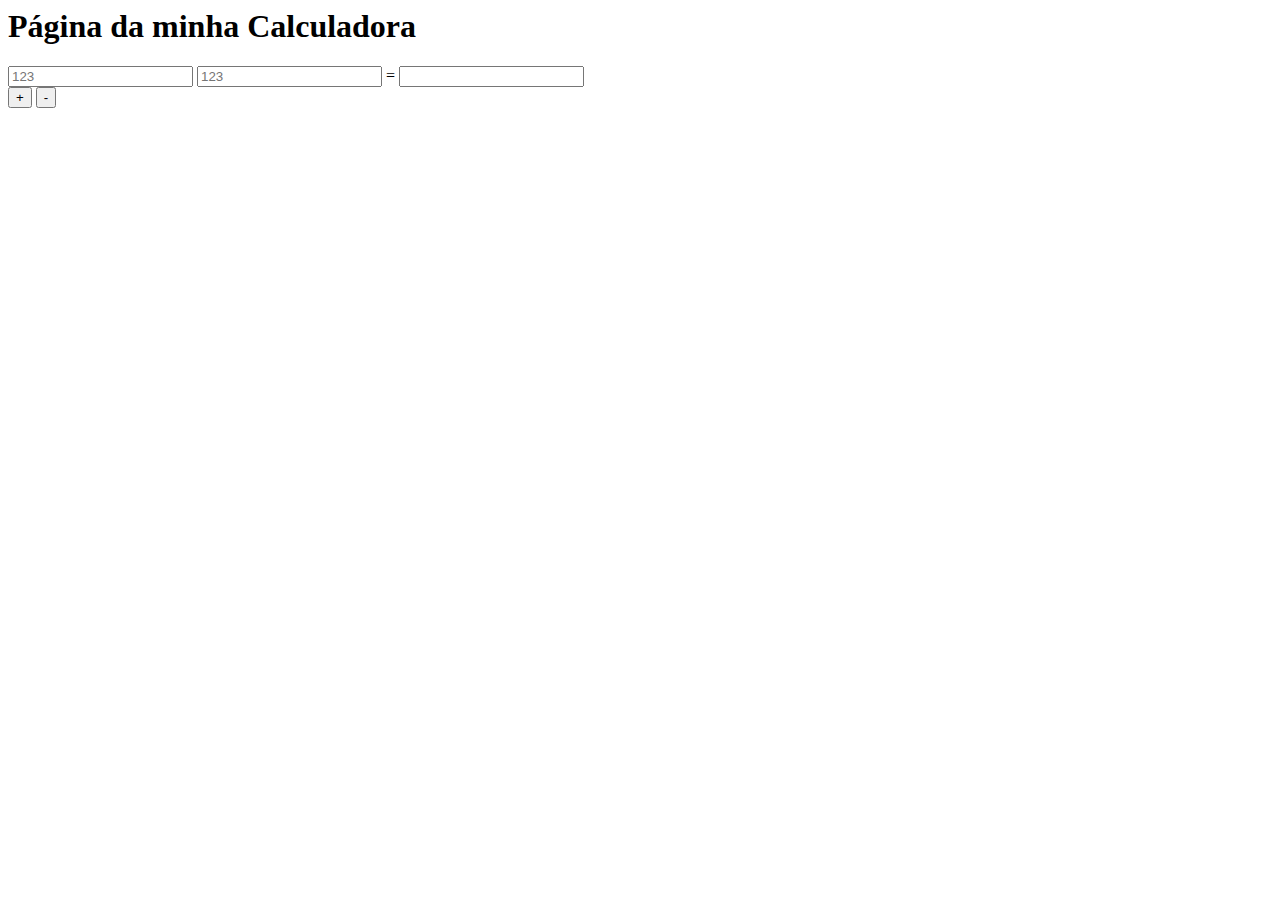
<file: calc.html>
<html>

    <head>
        <title>Calculadora</title>
        <script src="js/script.js" type="text/javascript"></script>
        <link href="css/style.css">
        <script>
            function somar() {
                var n1 = gebi("n1").value
                var n2 = gebi("n2").value
                var resultado = parseInt(n1) + parseInt(n2)
                gebi("resultado").value = resultado
            }
        </script>
    </head>

    <body>
        <h1>Página da minha Calculadora</h1>
        <input type="number" placeholder="123" id="n1">
        <input type="number" placeholder="123" id="n2"> =
        <input type="number" readonly id="resultado"><br>
        <button onclick="somar();">+</button>
        <button onclick="subtrair();">-</button>
    </body>

</html>
</file>
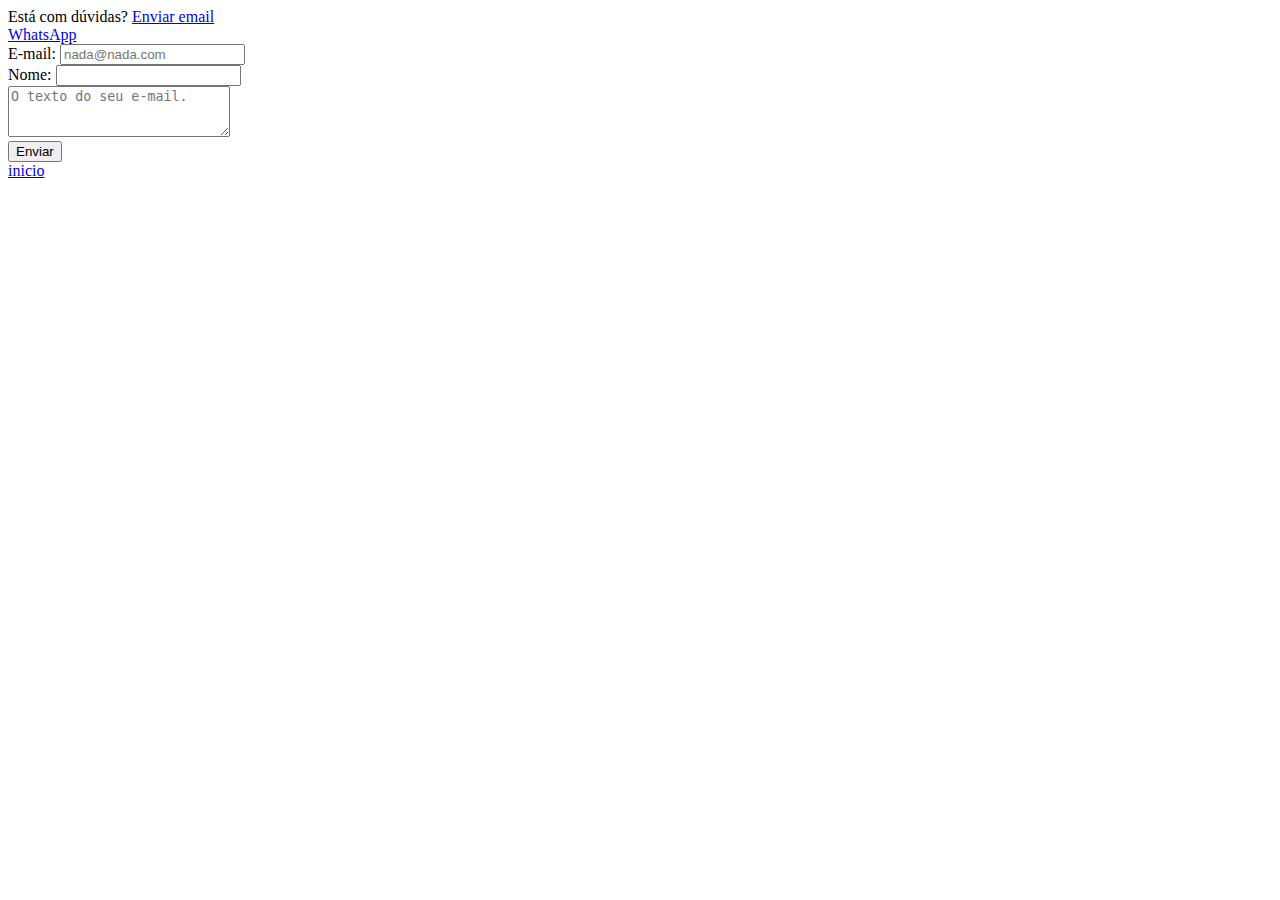
<file: email.html>
<!DOCTYPE html>
<html>
    <head>
        <title>Título</title>
        <script>
            //chamar no evento onsubmit do form
            function validarEmail() {
                var email = document.getElementById("idEmail").value
                if (!/^\w+([\.-]?\w+)*@\w+([\.-]?\w+)*(\.\w{2,3})+$/.test(email)) {
                    alert("Email inválido")
                    return false
                }else{
                    return true
                }
            }
        </script>
    </head>
    <body>
        Está com dúvidas?
        <a href="mailto:email@provedor.com.br?
            &subject=Assunto do email
            &cc=copia@provedor.com.br
            &bcc=copiaoculta@provedor.com.br
            &body=Olá galera!">Enviar email
        </a><br>
        <a href="https://wa.me/5548999999999?
            text=mensagem%20de%20hoje">
            WhatsApp
        </a><br>
        <form id="idForm" onsubmit="return validarEmail()"
            action="https://app.headlessforms.cloud/api/v1/form-submission/n9ldxUUg6X"
            method="POST">
            E-mail:
            <input 
                placeholder="nada@nada.com" 
                title="Um email válido!" 
                type="email" name="email"
                id="idEmail" required><br>
            Nome:
            <input type="text"
                minlength="5" maxlength="12"
                pattern="[a-z]{5,12}"
                name="nome" id="idNome" required><br>
            <textarea rows="3" cols="25" 
                name="corpo" placeholder="O texto do seu e-mail." required></textarea><br>
            <input type="submit" value="Enviar" />
        </form>
            
</a>
<a href="index.html">inicio</a>
    </body>
</html>
</file>
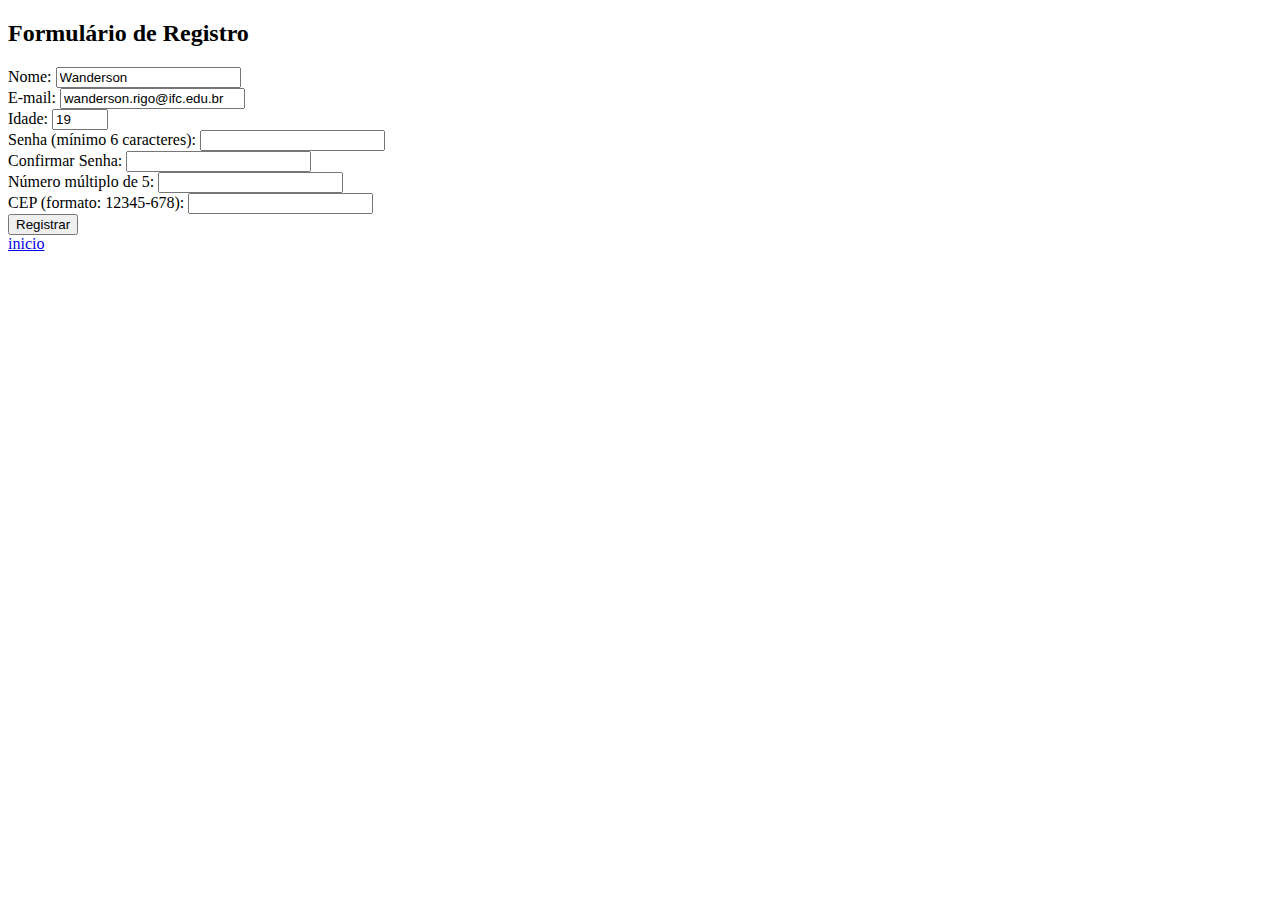
<file: formulario.html>
<!DOCTYPE html>
<html>

    <head>
        <title>Exemplo de Formulário com Validação em HTML</title>
        <script>
            document.getElementById("meuFormulario").addEventListener("submit", function (event) {
                // Realize suas operações de validação personalizadas aqui, se necessário.
                // Por exemplo, você pode verificar os campos do formulário usando document.getElementById() 
                // e fazer validações personalizadas em JavaScript.

                // Se a validação falhar, você pode evitar o envio do formulário usando event.preventDefault():
                // event.preventDefault();

                // Se a validação passar, você pode permitir o envio do formulário normalmente.
                // Se você quiser enviar o formulário via JavaScript, você pode fazer isso assim:
                this.submit();
            });

        </script>
    </head>

    <body>
        <h2>Formulário de Registro</h2>
        <form id="meuFormulario" action="http://jkorpela.fi/cgi-bin/echo.cgi" method="post">
            <label for="nome">Nome:</label>
            <input type="text" id="nome" name="nome" required maxlength="50" value="Wanderson">
            <br>

            <label for="email">E-mail:</label>
            <input type="email" id="email" name="email" required value="wanderson.rigo@ifc.edu.br">
            <br>

            <label for="idade">Idade:</label>
            <input type="number" id="idade" name="idade" required min="10" max="99" value="19">
            <br>

            <label for="senha">Senha (mínimo 6 caracteres):</label>
            <input type="password" id="senha" name="senha" required minlength="6">
            <br>

            <label for="confirmar_senha">Confirmar Senha:</label>
            <input type="password" id="confirmar_senha" name="confirmar_senha" minlength="6">
            <br>

            <label for="numero">Número múltiplo de 5:</label>
            <input type="number" id="numero" name="numero" step="5">
            <br>

            <label for="cep">CEP (formato: 12345-678):</label>
            <input type="text" id="cep" name="cep" pattern="[0-9]{5}-[0-9]{3}" required>
            <br>

            <input type="submit" value="Registrar">
        </form>
        <a href="index.html">inicio</a>
    </body>

</html>
</file>
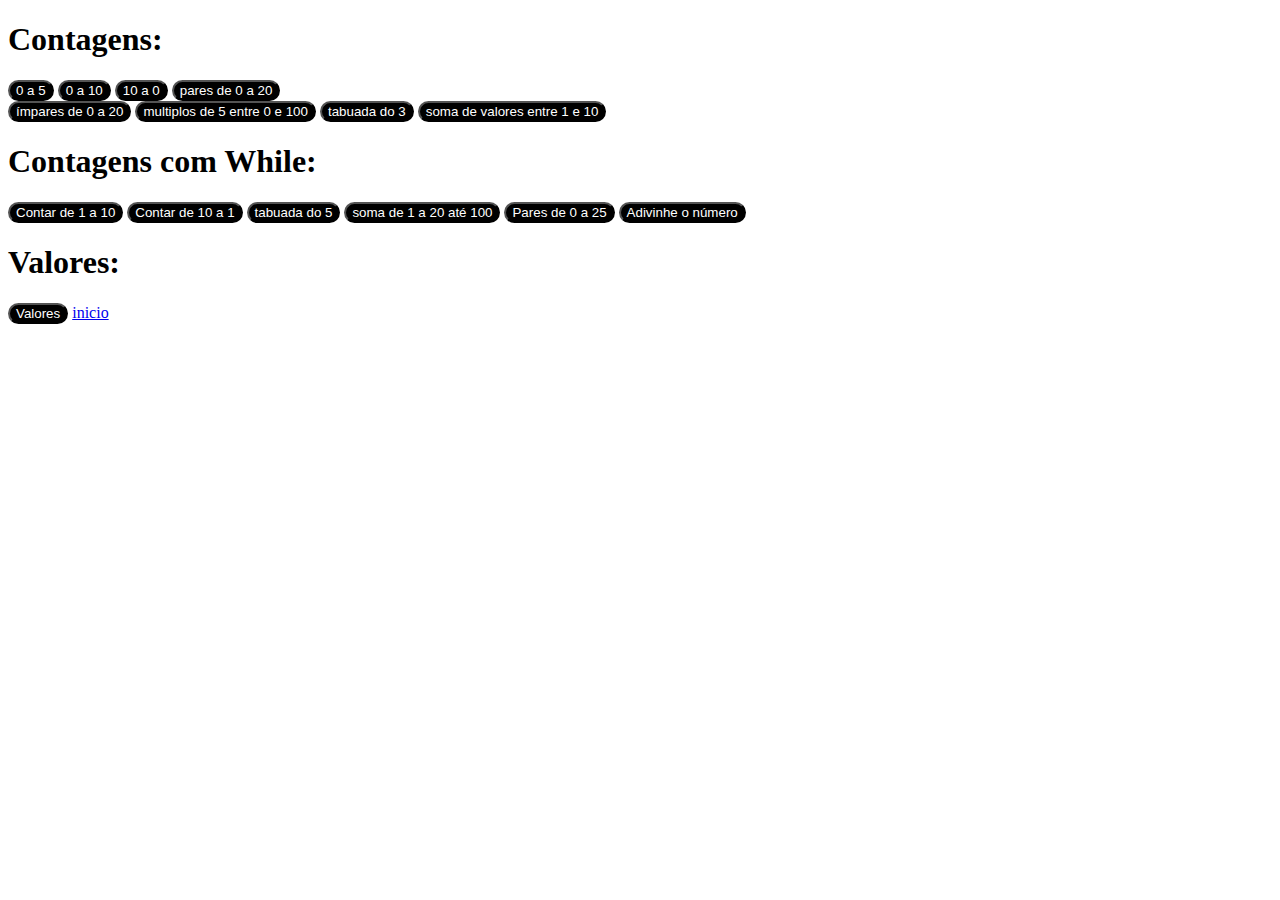
<file: repete.html>
<!DOCTYPE html>
<html lang="pt-br">
<head>
    <meta charset="UTF-8">
    <meta name="viewport" content="width=device-width, initial-scale=1.0">
    <title>Repetição</title>
    <link rel="stylesheet" href="css/style.css">
    <script class="abc">
        function contar(){
            for (var i=0; i<6; i++) {
            document.write(i + "<br>"); 
            }
        }
        function c0a10(){
            for (var i=0; i<11; i++){
            document.write(i + "<br>");
            }
        }
        function c10a0(){
            for (var i=10; i>-1; i--){
            document.write(i + "<br>");
            }
        }
        function p0a20(){
            for (var i=0; i<21; i=i+2){
            document.write(i + "<br>");
            }
        }
        function i0a20(){
            for (var i=1; i<21; i=i+2){
            document.write(i + "<br>");
            }
        }
        function m5de0a100(){
            for (var i=0; i<101; i=i+5){
            document.write(i + "<br>");
            }
        }
        function t3(){
            for (var i=0; i<31; i=i+3){
            document.write(i + "<br>");
            }
        }
        function s1a10(){
            var soma=0
            for (var i=0; i<11; i++){
            document.write (i +" " + soma + "<br>")
            soma = soma + i
            }
            document.write("soma final:" + soma + "<br>");
        }
        function contar1a10(){
            var n=1
            while (n<=10) {
                document.write(n);
                document.write ('<br>');
                n=n+1;
            }
        }
        function contar10a1(){
            var n=10
            while (n>=1) {
                document.write(n);
                document.write ('<br>');
                n=n-1;
            }
        }
        function t5(){
            var n=0
            while (n<=50) {
                document.write(n);
                document.write ('<br>');
                n=n+5;
            }
        }
        function s1a20(){
            var n=0
            var soma=0
            while (n<=20) {
                if( soma+n> 101) {
                    break
                } else {
                    soma=soma+n
                }
                n=n+1
            }
            document.write("soma:" + soma)
        }
        function p0a25(){
            var n=0
            while (n<=25) {
                document.write(n);
                document.write ('<br>');
                n=n+2;
            }
        }
        function adivinhe(){
            var idade=prompt ("a idade é bem subjetiva")
            while (idade!=69) {
                idade = prompt ("burrao:")
            }
            alert (" era 69 mesmo")
        }
        function valores(){
            var numeros=[9,21,7,15];
            var cars=["marea", "uno", "bmw m5", "ford ka", "audi r8", "f1000"]
            var novaMarca =prompt ("Diga um carro")
            var primeiro = cars.push(novaMarca)
            
            document.write (cars)
            for (let index = cars.length - 1; index >=0; index--) {
                const element = cars[index];
                document.write(car + "<br>")
            }
        }
        function contar1() {
            var a = ["jose", "maria","padre","joana","bento","francisco"]
            for (let index = 0; index < a.length; index++) {
                const element = array[index];
               
                if(element == pastor){
                    document.write("casinha" + index + "tem" + element +"<br>")
                    break
                }
            }
            var quem = prompt("diga um nome")
            var ondeesta = a.indexOf(quem)
            if (ondeesta  =-1) {
                document.write("casinha"+ ondeesta + "tem" + quem + "<br>")
            }
            else{
                document.write("não achei" + quem)
            }
        }
        const numerofornecido = parseInt(prompt("digite um numero"))
        function numerofornecido() {
            const arrayvalores = []
            for (var i=0: i=<= numerofornecido; i+++){
                arrayvalores.push(i)
            }
            }
        }
    </script>
</head>
<body>
    <section>
    <h1>Contagens:</h1>
    <input type="button" value="0 a 5" onclick="contar();"> 
    <input type="button" value="0 a 10" onclick="c0a10();">
    <input type="button" value="10 a 0" onclick="c10a0();">
    <input type="button" value="pares de 0 a 20" onclick="p0a20();"> <br>
    <input type="button" value="ímpares de 0 a 20" onclick="i0a20();">
    <input type="button" value="multiplos de 5 entre 0 e 100" onclick="m5de0a100();">
    <input type="button" value="tabuada do 3" onclick="t3();">
    <input type="button" value="soma de valores entre 1 e 10" onclick="s1a10();">
    <h1>Contagens com While:</h1>
    <input type="button" value="Contar de 1 a 10" onclick="contar1a10();">
    <input type="button" value="Contar de 10 a 1" onclick="contar10a1();">
    <input type="button" value="tabuada do 5" onclick="t5();">
    <input type="button" value="soma de 1 a 20 até 100" onclick="s1a20();">
    <input type="button" value="Pares de 0 a 25" onclick="p0a25();">
    <input type="button" value="Adivinhe o número" onclick="adivinhe();">
    <h1>Valores:</h1>
    <input type="button" value="Valores" onclick="valores();">
    <a href="index.html">inicio</a>
</section>
</body> 
</html>
</file>
<file: css/style.css>
.h1_1 {
    background-color: blue;
}
.h1_2 {
    background-color: teal;
}
form fieldset{
    overflow: hidden;
    display: flex;
    justify-content: center;
    padding: 10px;
    margin-bottom:10px ;
    border-radius:20px;
}
.container {
    max-width: 1200px;
}

section {
    color: black;
    background-image:url("https://pbs.twimg.com/media/FOpg9uTXwBAjykb.jpg");
 
}   
section input {
    border-radius: 30px;
    color: white;
    background-color: black;
    transition: .5;
}
section input:hover {
    transform: scaleY(1.3);
    transition: .5;
    color: black;
    background-color: white;
}
</file>
